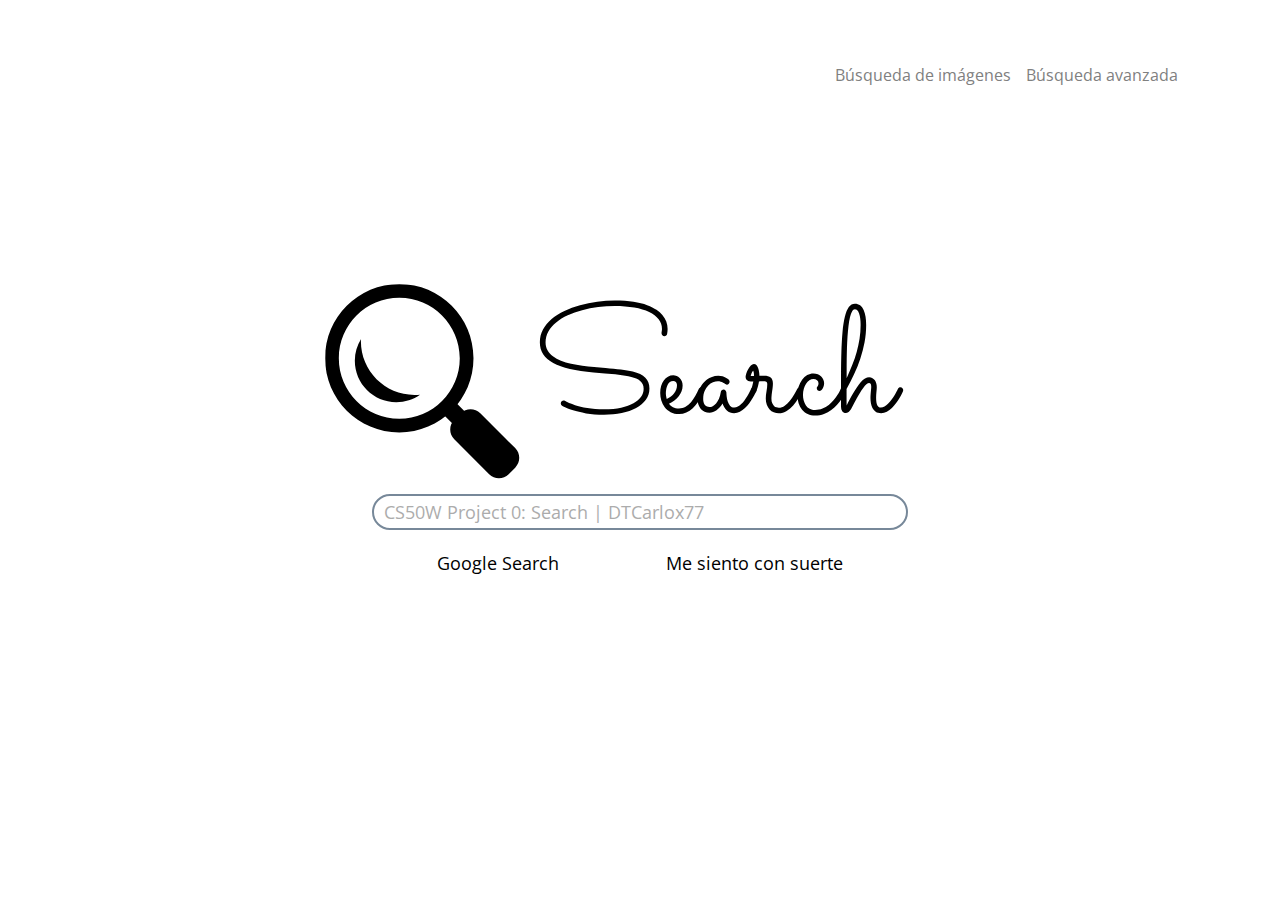
<file: index.html>
<!DOCTYPE html>
<html lang="en">
<head>
    <meta charset="UTF-8">
    <meta name="viewport" content="width=device-width, initial-scale=1.0">
    <title>Search</title>

    <link rel="preconnect" href="https://fonts.gstatic.com">
    <link href="https://fonts.googleapis.com/css2?family=Open+Sans:wght@400;700&display=swap" rel="stylesheet">

    <link rel="stylesheet" href="./style/style.css">
    <link rel="shortcut icon" href="./icons/search_icon.svg" type="image/x-icon">
</head>
<body>
    <header>
        <nav>
            <ul>
                <li><a href="images.html" class="sans-text">Búsqueda de imágenes</a></li>
                <li><a href="advanced.html" class="sans-text">Búsqueda avanzada</a></li>
            </ul>
        </nav>
    </header>
    <main>
        <div class="imagen">
            <img src="./icons/search.svg" alt="">
        </div>
        <div class="search">
            <form action="https://www.google.com/search" method="GET">
                <input type="text" name="q" class="search_input sans-text" placeholder="CS50W Project 0: Search | DTCarlox77">
                <div class="opciones_busqueda">
                    <input type="submit" value="Google Search" class="sans-text">
                    <input type="submit" name="btnI" value="Me siento con suerte" class="sans-text">
                </div>
            </form>
        </div>
    </main>
</body>
</html>
</file>
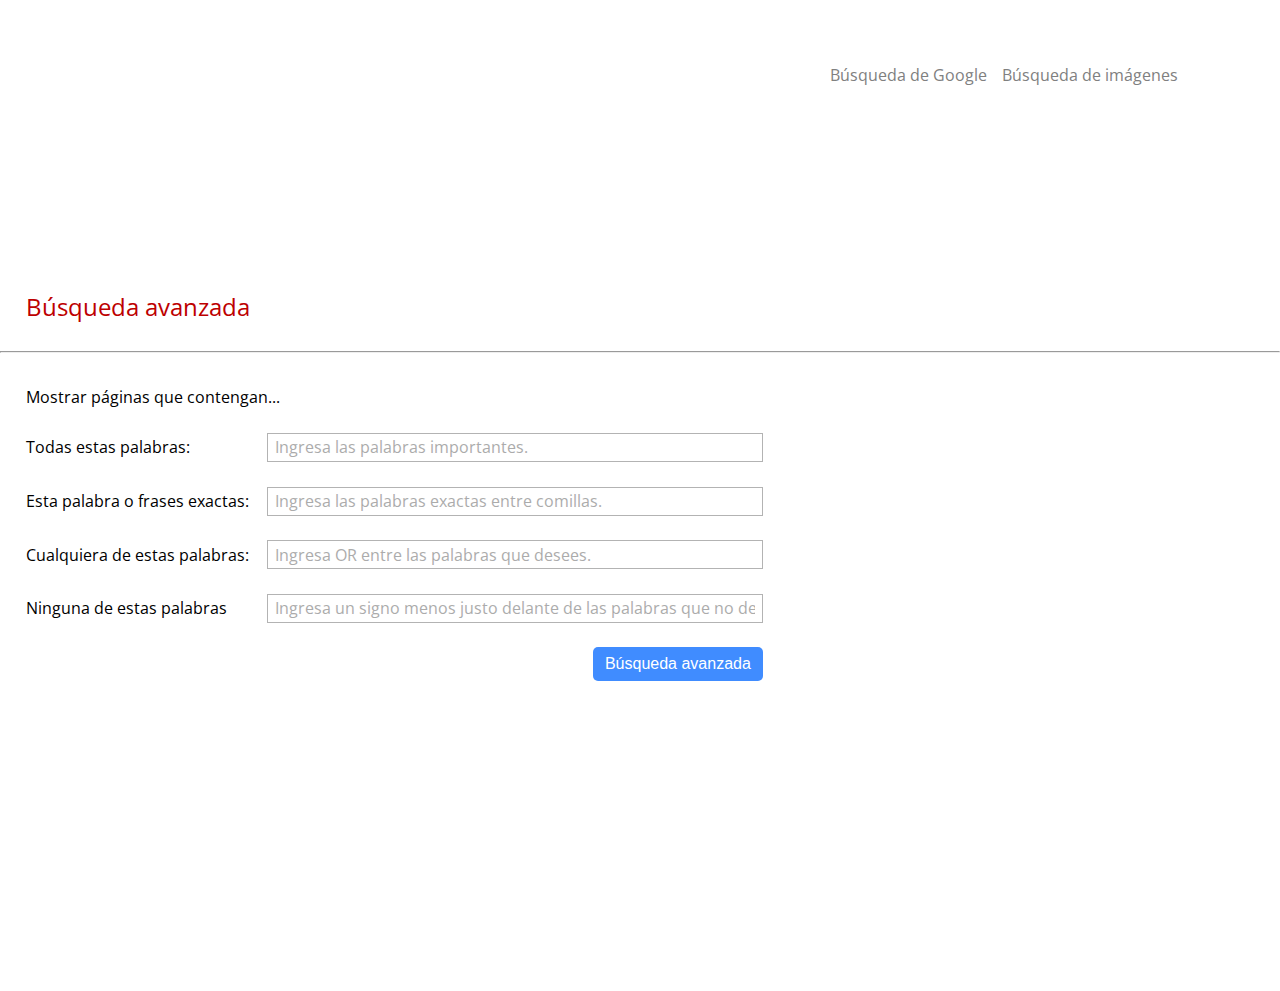
<file: advanced.html>
<!DOCTYPE html>
<html lang="en">
<head>
    <meta charset="UTF-8">
    <meta name="viewport" content="width=device-width, initial-scale=1.0">
    <title>Advanced Search</title>

    <link rel="preconnect" href="https://fonts.gstatic.com">
    <link href="https://fonts.googleapis.com/css2?family=Open+Sans:wght@400;700&display=swap" rel="stylesheet">

    <link rel="stylesheet" href="./style/style.css">
    <link rel="shortcut icon" href="./icons/search_icon.svg" type="image/x-icon">
</head>
<body>
    <header>
        <nav>
            <ul>
                <li><a href="index.html" class="sans-text">Búsqueda de Google</a></li>
                <li><a href="images.html" class="sans-text">Búsqueda de imágenes</a></li>
            </ul>
        </nav>
    </header>
    <div class="advanced">
        <h2 class="titulo-avanzada sans-text">Búsqueda avanzada</h2>
    </div>
    <hr>
    <main>
        <div class="container">
            <form action="https://www.google.com/search" method="GET">
                <div class="left">
                    <label>Mostrar páginas que contengan...</label>
                    <div class="form">
                        <label>Todas estas palabras:</label>
                        <input type="text" name="as_q" class="advanced_input" placeholder="Ingresa las palabras importantes.">
                    </div>
    
                    <div class="form">
                        <label>Esta palabra o frases exactas:</label>
                        <input type="text" name="as_epq" class="advanced_input" placeholder="Ingresa las palabras exactas entre comillas.">
                    </div>
    
                    <div class="form">
                        <label>Cualquiera de estas palabras:</label>
                        <input type="text" name="as_oq" class="advanced_input" placeholder="Ingresa OR entre las palabras que desees.">
                    </div>
    
                    <div class="form">
                        <label>Ninguna de estas palabras</label>
                        <input type="text" name="as_eq" class="advanced_input" placeholder='Ingresa un signo menos justo delante de las palabras que no deseas que aparezcan.'>
                    </div>
    
                    <div class="submit-advanced">
                        <input type="submit" value="Búsqueda avanzada" class="busqueda-avanzada text-sans">
                    </div>
                </div>
            </form>
        </div>
    </main>
</body>
</html>
</file>
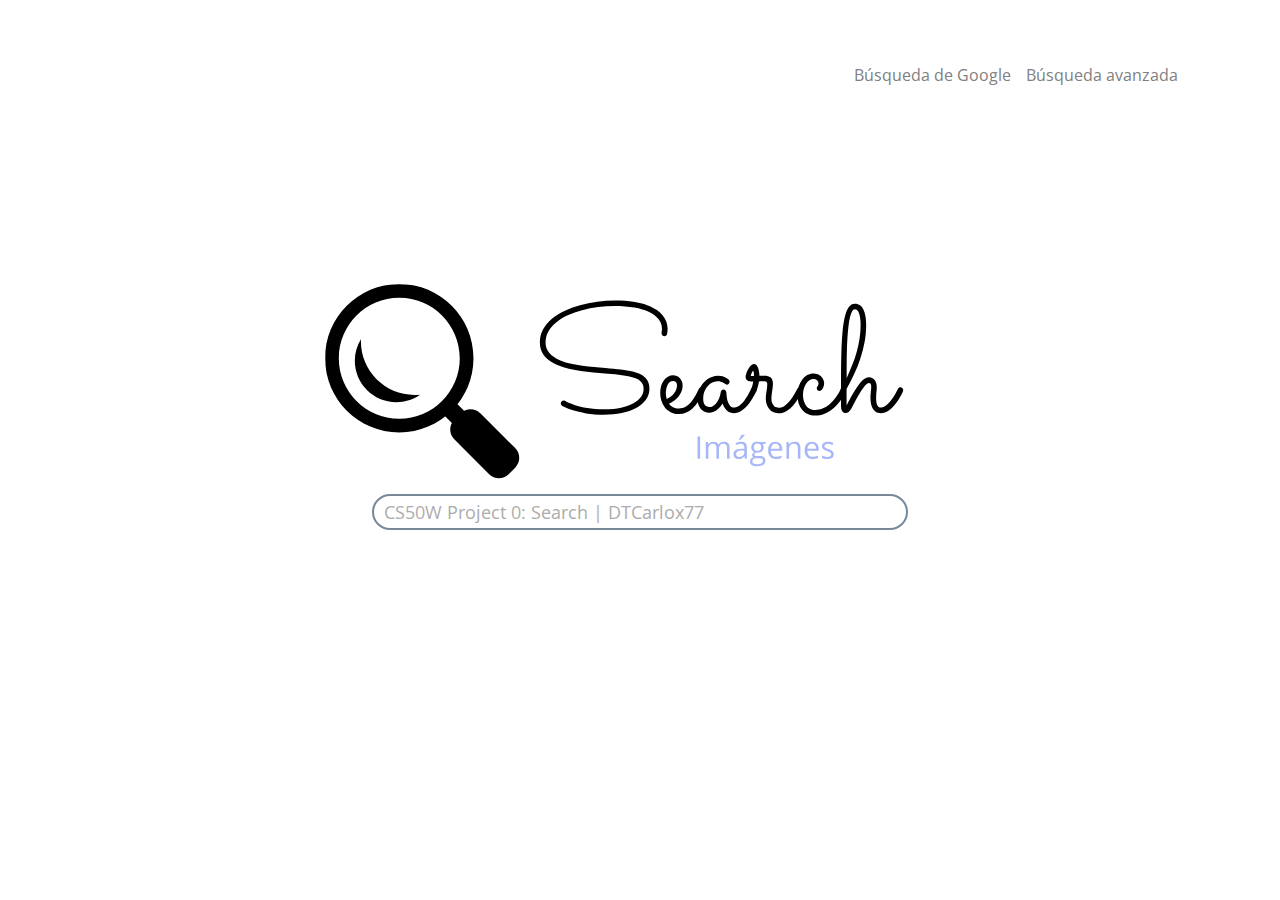
<file: images.html>
<!DOCTYPE html>
<html lang="en">
<head>
    <meta charset="UTF-8">
    <meta name="viewport" content="width=device-width, initial-scale=1.0">
    <title>Search Images</title>

    <link rel="preconnect" href="https://fonts.gstatic.com">
    <link href="https://fonts.googleapis.com/css2?family=Open+Sans:wght@400;700&display=swap" rel="stylesheet">

    <link rel="stylesheet" href="./style/style.css">
    <link rel="shortcut icon" href="./icons/search_icon.svg" type="image/x-icon">
</head>
<body>
    <header>
        <nav>
            <ul>
                <li><a href="index.html" class="sans-text">Búsqueda de Google</a></li>
                <li><a href="advanced.html" class="sans-text">Búsqueda avanzada</a></li>
            </ul>
        </nav>
    </header>
    <main>
        <div class="imagen">
            <img src="./icons/search_images.svg" alt="">
        </div>
        <div class="search">
            <form action="https://www.google.com/search" method="GET">
                <input type="text" name="q" class="search_input sans-text" placeholder="CS50W Project 0: Search | DTCarlox77">
                <input type="hidden" name="tbm" value="isch"/>
            </form>
        </div>
    </main>
</body>
</html>
</file>
<file: style/style.css>
.sans-text {
  font-family: "Open Sans", sans-serif;
}

body {
  margin: 0;
  height: 100vh;
  width: 100%;
}

header {
  display: flex;
  width: 100%;
  height: 30%;
}
header nav {
  display: flex;
  width: 100%;
}
header nav ul {
  display: flex;
  justify-content: flex-end;
  width: 100%;
  gap: 15px;
  margin-right: 8%;
  margin-top: 5%;
}

a {
  text-decoration: none;
  color: gray;
}

ul {
  list-style: none;
}

.advanced {
  display: flex;
  width: 90%;
  margin-left: 2%;
}

main {
  display: flex;
  flex-direction: column;
  width: 100%;
  height: 70%;
  align-items: center;
}
main .container {
  display: flex;
  width: 100%;
  justify-content: flex-start;
}
main .container form {
  display: flex;
  width: 100%;
}
main .container form .left {
  display: flex;
  flex-direction: column;
  margin: 2%;
  width: 100%;
}
main .container form .left .form {
  display: flex;
  width: 60%;
  margin-top: 2%;
  justify-content: space-between;
  align-items: center;
}
@media (max-width: 1000px) {
  main .container form .left .form {
    width: 100%;
  }
}
main .container form .left .form .advanced_input {
  padding-left: 1%;
  padding-right: 1%;
  background-color: white;
  border: 1px solid rgb(179, 179, 179);
  min-height: 25px;
  width: 65%;
  font-family: "Open sans", sans-serif;
  font-size: medium;
}
main .container form .left .form .advanced_input:focus {
  outline: none;
  border: 2px solid rgb(64, 140, 255);
}
main .container form .left .submit-advanced {
  display: flex;
  width: 60%;
  margin-top: 2%;
  justify-content: flex-end;
}
@media (max-width: 1000px) {
  main .container form .left .submit-advanced {
    width: 100%;
  }
}
main .container form label {
  font-family: "Open sans", sans-serif;
  font-size: medium;
}
main .imagen {
  display: flex;
  width: 100%;
  justify-content: center;
}
main .imagen img {
  width: 60%;
  max-width: 700px;
  min-width: 400px;
}
main .search {
  display: flex;
  width: 100%;
  justify-content: center;
}
main .search form {
  display: flex;
  flex-direction: column;
  width: 100%;
  align-items: center;
}
main .search form .search_input {
  width: 40%;
  min-width: 340px;
  padding-left: 10px;
  padding-right: 10px;
  height: 30px;
  outline: none;
  border-radius: 20px;
  border: 2px solid lightslategrey;
}
main .search form input[type=text] {
  font-size: large;
}
main .search form .opciones_busqueda {
  display: flex;
  margin-top: 20px;
  width: 40%;
  justify-content: space-around;
}
main .search form .opciones_busqueda input[type=submit] {
  background-color: rgba(0, 0, 0, 0);
  outline: none;
  border: none;
  cursor: pointer;
  font-size: large;
}

::-webkit-scrollbar {
  width: 5px;
}

::-webkit-scrollbar-track {
  background-color: white;
}

::-webkit-scrollbar-thumb {
  background-color: rgb(95, 95, 95);
  border-radius: 5px;
}

::-webkit-scrollbar-thumb:hover {
  background-color: gray;
}

input[type=text]::placeholder {
  caret-color: black;
  opacity: 0.6;
  transition: opacity 0.2s ease-in-out;
}

.titulo-avanzada {
  color: rgb(189, 0, 0);
  font-weight: 400;
  font-size: x-large;
}

.busqueda-avanzada {
  color: white;
  background-color: rgb(64, 140, 255);
  border: none;
  min-height: 34px;
  border-radius: 5px;
  font-size: medium;
  width: 170px;
}

.container {
  display: flex;
  width: 100%;
}

.advanced_input {
  border: rgb(64, 140, 255);
}

/*# sourceMappingURL=style.css.map */
</file>
